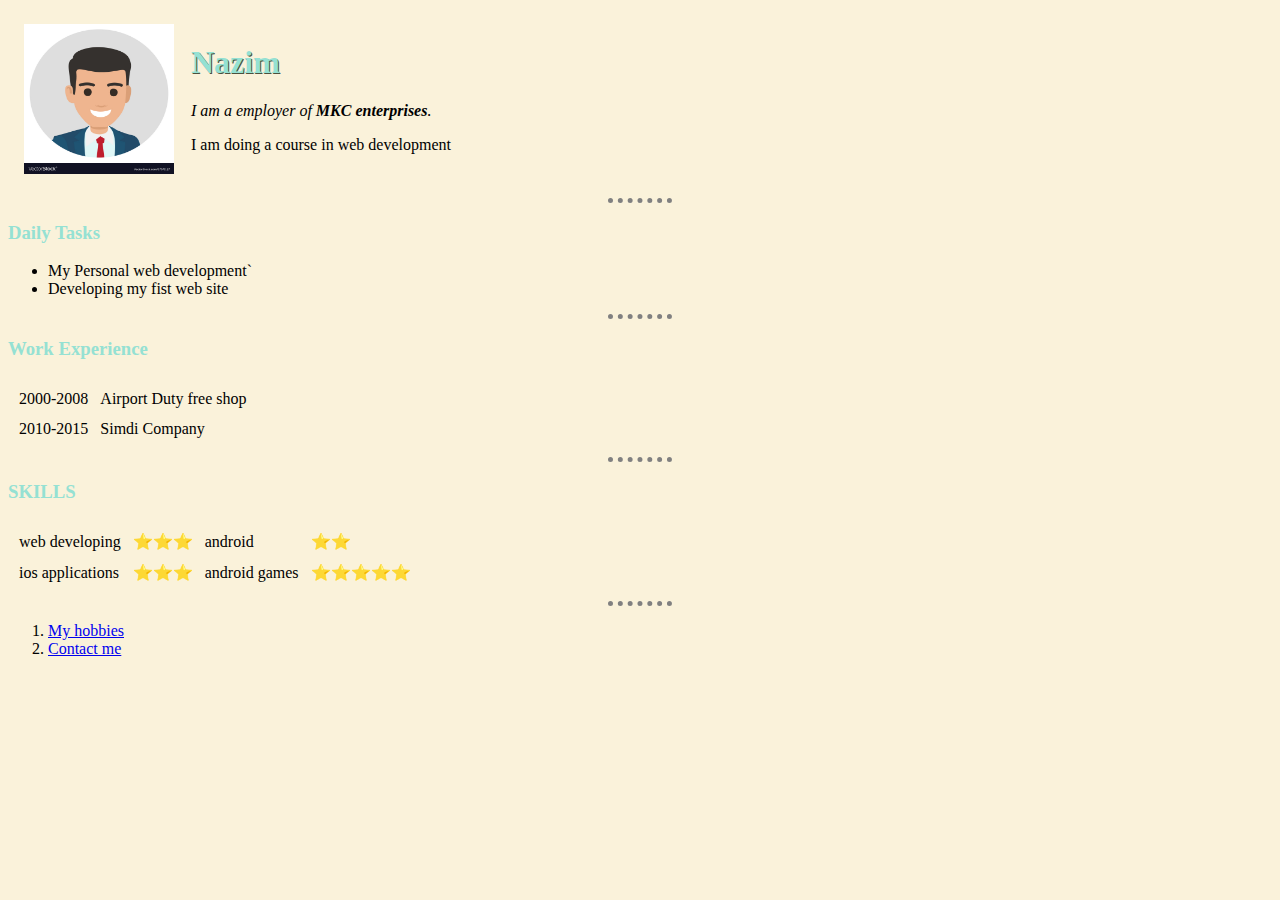
<file: index.html>
<html lang="en" dir="ltr">

<head>
  <meta charset="utf-8">
  <title>🖤 Nazim's Personal Site 🖤</title>
  <link rel="stylesheet" href="css/style.css">
</head>

<body>
  <table cellspacing="15">
    <tr>
      <td><img src="images/cs.jpg" alt="Nazim's profile" width="150" height="150"></td>
      <td>
        <h1>Nazim</h1>
        <p><em>I am a employer of <strong>MKC enterprises</strong>.</em></p>
        <p>I am doing a course in web development</p>
      </td>
    </tr>
  </table cellspacing="10">
  <hr>
  <h3>Daily Tasks</h3>
  <ul>
    <li>My Personal web development`</li>
    <li>Developing my fist web site</li>
  </ul>
  <hr>
  <h3>Work Experience</h3>
  <table cellspacing="10">
    <tr>
      <td>2000-2008</td>
      <td>Airport Duty free shop</td>
    </tr>
    <tr>
      <td>2010-2015</td>
      <td>Simdi Company</td>
    </tr>
  </table>
  <hr>
  <h3>SKILLS</h3>
  <table cellspacing="10">
    <tr>
      <td>web developing</td>
      <td>⭐⭐⭐</td>
      <td>android</td>
      <td>⭐⭐</td>
    </tr>
    <tr>
      <td>ios applications</td>
      <td>⭐⭐⭐</td>
      <td>android games</td>
      <td>⭐⭐⭐⭐⭐</td>
    </tr>
  </table>
  <hr>
  <ol>
    <li><a href="hobbies.html">My hobbies</a></li>
    <li><a href="contact.html">Contact me</a></li>
  </ol>

</body>

</html>
</file>
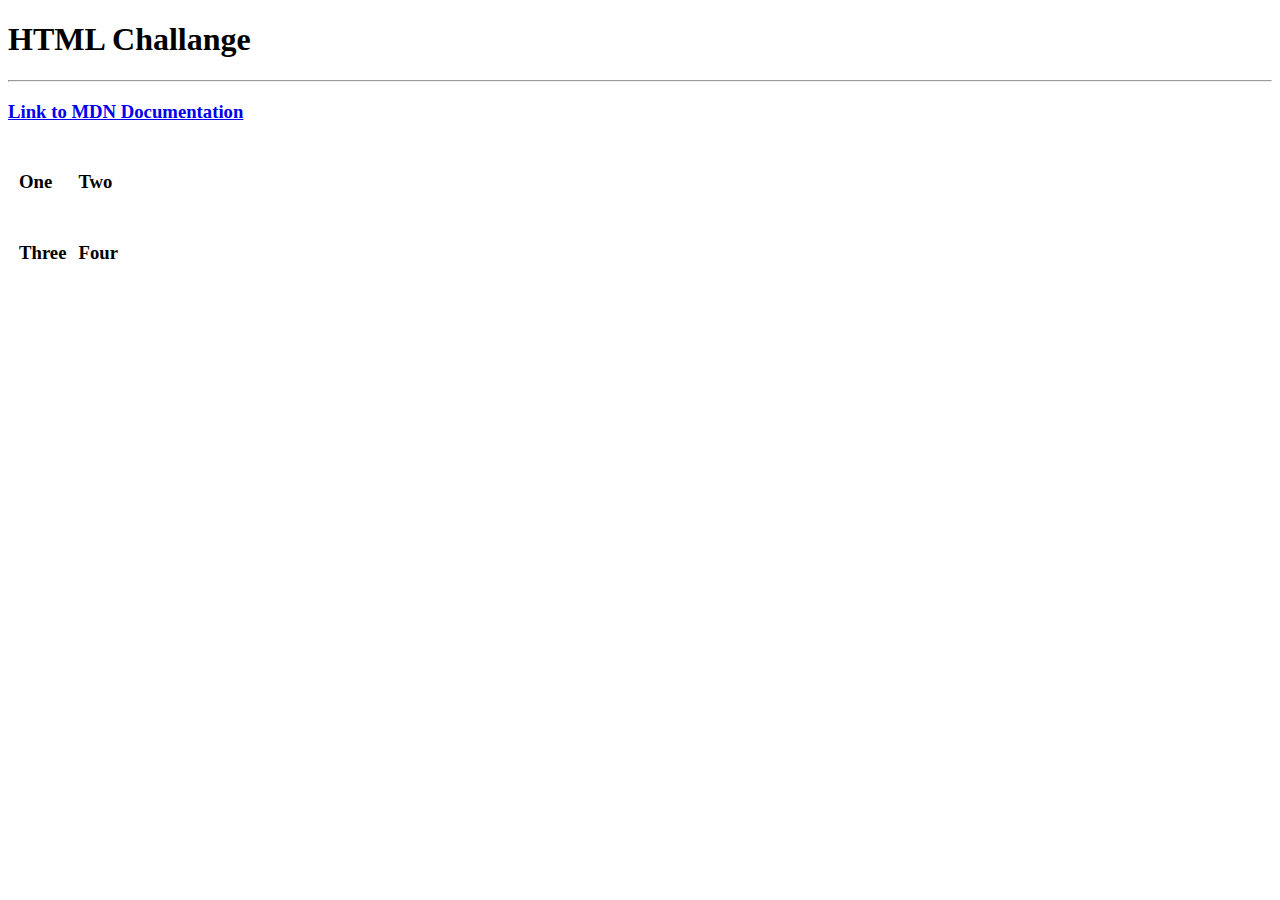
<file: HTML challange/index.html>
<!DOCTYPE html>
<html lang="en" dir="ltr">
  <head>
    <meta charset="utf-8">
    <title>HTML Challange</title>
  </head>
  <body>
    <h1>HTML Challange</h1>
    <hr>
    <a href="https://developer.mozilla.org/en-US/docs/MDN"><h3>Link to MDN Documentation</h3></a>
    <table cellspacing="10">
      <tr>
        <td><h3>One</h3></td>
        <td><h3>Two</h3></td>
      </tr>
      <tr>
        <td><h3>Three</h3></td>
        <td><h3>Four</h3></td>
      </tr>
    </table>

  </body>
</html>
</file>
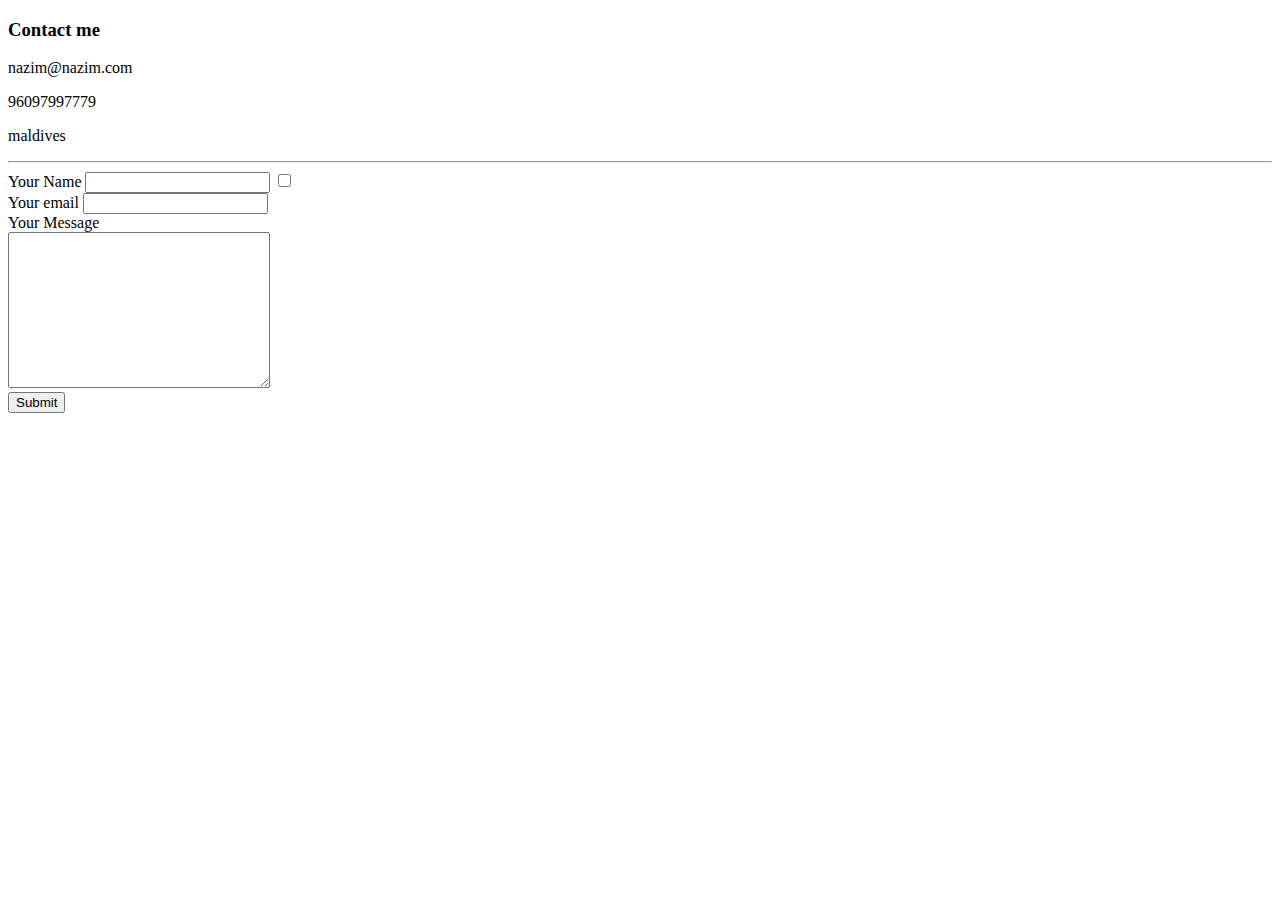
<file: contact.html>
<!DOCTYPE html>
<html lang="en" dir="ltr">
  <head>
    <meta charset="utf-8">
    <title>Contact me</title>
  </head>
  <body>
    <h3>Contact me</h3>
    <p>nazim@nazim.com</p>
    <p>96097997779</p>
    <p>maldives</p>
    <hr>
 <form class="" action="mailto:nazimster@gmail.com" method="post" enctype="text/plain">
  <label>Your Name</label>
  <input type="text" name="YourName" value="">
  <input type="checkbox" name="" value=""><br>
  <label>Your email</label>
  <input type="email" name="YourEmail" value=""><br>
  <label>Your Message</label><br>
  <textarea name="YourMessage" rows="10" cols="30"></textarea><br>
  <input type="submit" name>

</form>

  </body>
</html>
</file>
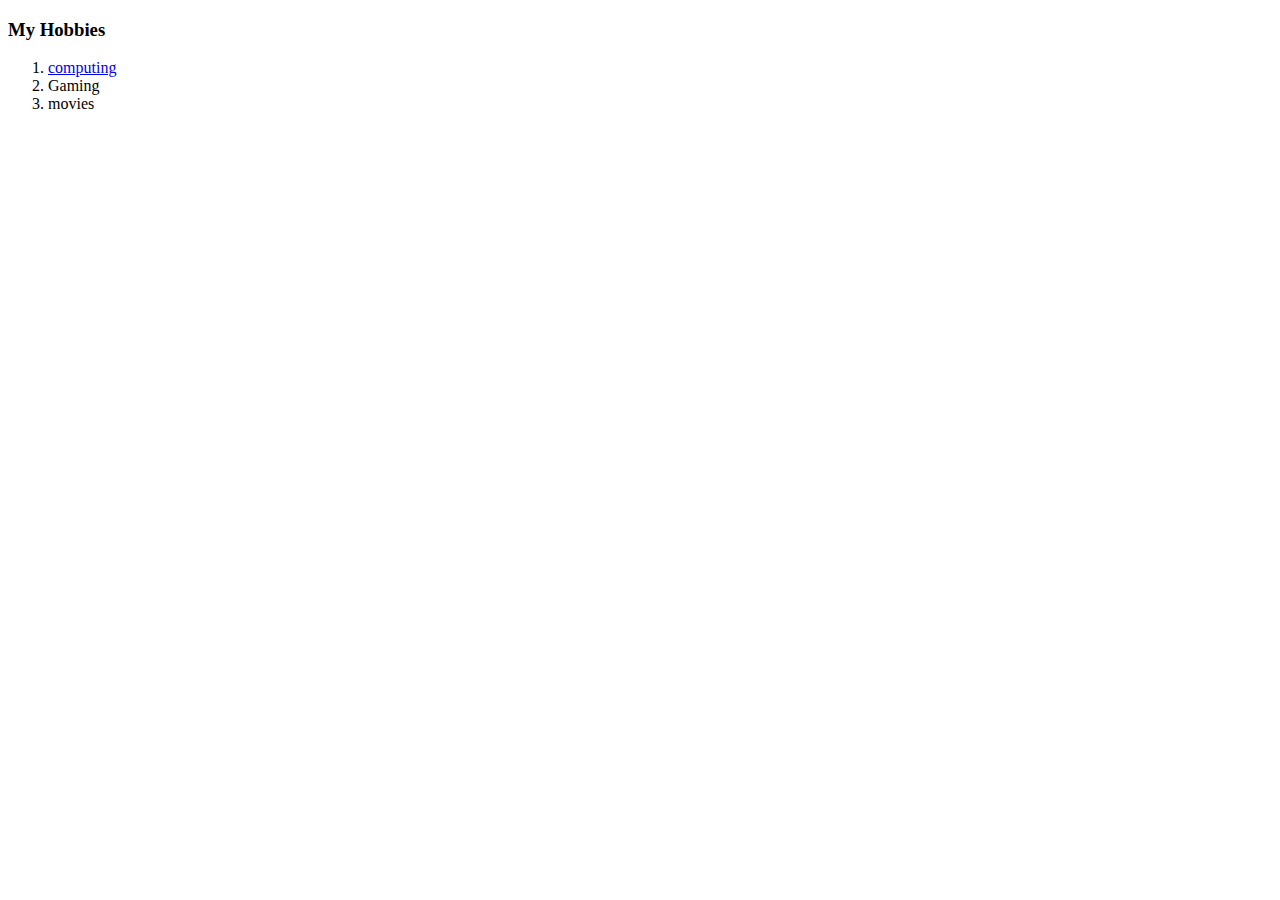
<file: hobbies.html>
<!DOCTYPE html>
<html lang="en" dir="ltr">
  <head>
    <meta charset="utf-8">
    <title>My hobbies</title>
  </head>
  <body>
    <h3>My Hobbies</h3>
    <ol>
      <li><a href="https://www.linode.com/">computing</li></a>
      <li>Gaming</li>
      <li>movies</li>
    </ol>

  </body>
</html>
</file>
<file: css/style.css>
body {
background-color: #FAF2DA;
}


h1 {
  color: #95E1D3;
  text-shadow: 1px 1px #4A503D;
}

h3 {
  color: #95E1D3;
}


hr {
  border-style: none;
  border-top: dotted;
  border-color: grey;
  border-width: 5px;
  width: 5%;

}
</file>
